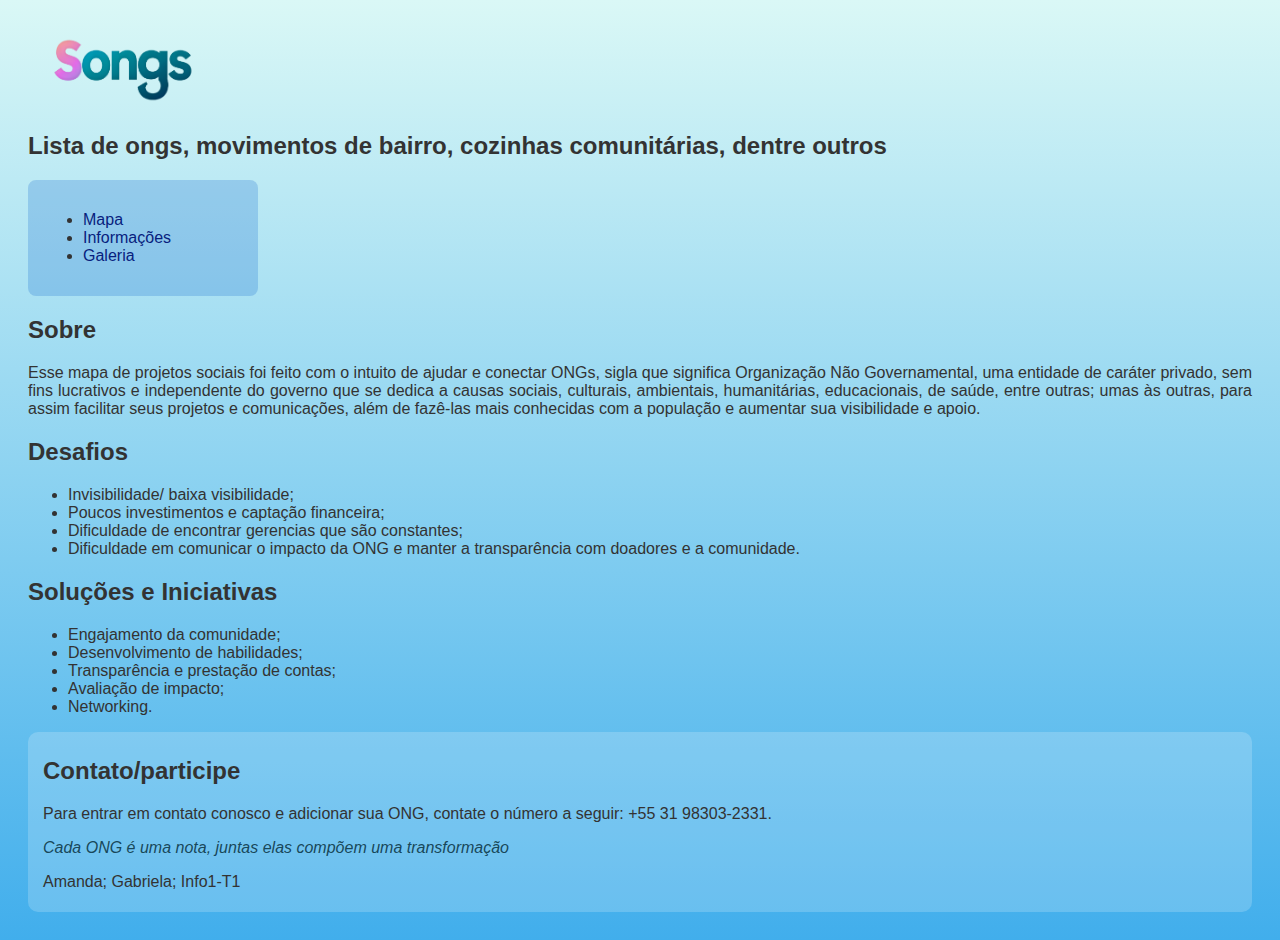
<file: index.html>
<html lang="pt-BR">
    <meta charset="UTF-8">
    <head>
       <title>SONGs</title>
        <link rel="stylesheet" type="text/css" href="../css/style.css">
        <meta charset="UTF-8">
        <meta name="viewport" content="width=device-width, initial-scale=1.0">  
    </head>
    <body>
        
        <header>
            <img class="logo" src="../imgs/logo.png" alt="Logo SONGs" width="150" height="150">
            <h2>Lista de ongs, movimentos de bairro, cozinhas comunitárias, dentre outros</h2>
        </header>
        <nav class="barralateral">
            <ul>
                <li><a href="mapa.html">Mapa </a></li>
                <li><a href="instagram.html">Informações</a></li>
                <li><a href="galeria.html">Galeria </a></li>
            </ul>
        </nav>
        <div>
            <h2>Sobre</h2>
            <p>Esse mapa de projetos sociais foi feito com o intuito de ajudar e conectar ONGs, sigla que significa Organização Não Governamental, uma entidade de caráter privado, sem fins lucrativos e independente do governo que se dedica a causas sociais, culturais, ambientais, humanitárias, educacionais, de saúde, entre outras; umas às outras, para assim facilitar seus projetos e comunicações, além de fazê-las mais conhecidas com a população e aumentar sua visibilidade e apoio.</p>

            <h2>Desafios</h2>
            <ul>
                <li>Invisibilidade/ baixa visibilidade;</li>
                <li>Poucos investimentos e captação financeira;</li>
                <li>Dificuldade de encontrar gerencias que são constantes;</li>
                <li>Dificuldade em comunicar o impacto da ONG e manter a transparência com doadores e a comunidade.</li>
            </ul>

            <h2>Soluções e Iniciativas</h2>
            <ul>
                <li>Engajamento da comunidade;</li>
                <li>Desenvolvimento de habilidades;</li>
                <li>Transparência e prestação de contas;</li>
                <li>Avaliação de impacto;</li>
                <li>Networking.</li>
            </ul>
        </div>

        <div class="final">
            <h2>Contato/participe</h2>
            <p>Para entrar em contato conosco e adicionar sua ONG, contate o número a seguir: +55 31 98303-2331.
            </p>

        <footer>
            <p class="fraseefeito"> Cada ONG é uma nota, juntas elas compõem uma transformação </p>
             <p>Amanda; Gabriela; Info1-T1</p>
        </footer>
         </div>
    </body>
</html>
</file>
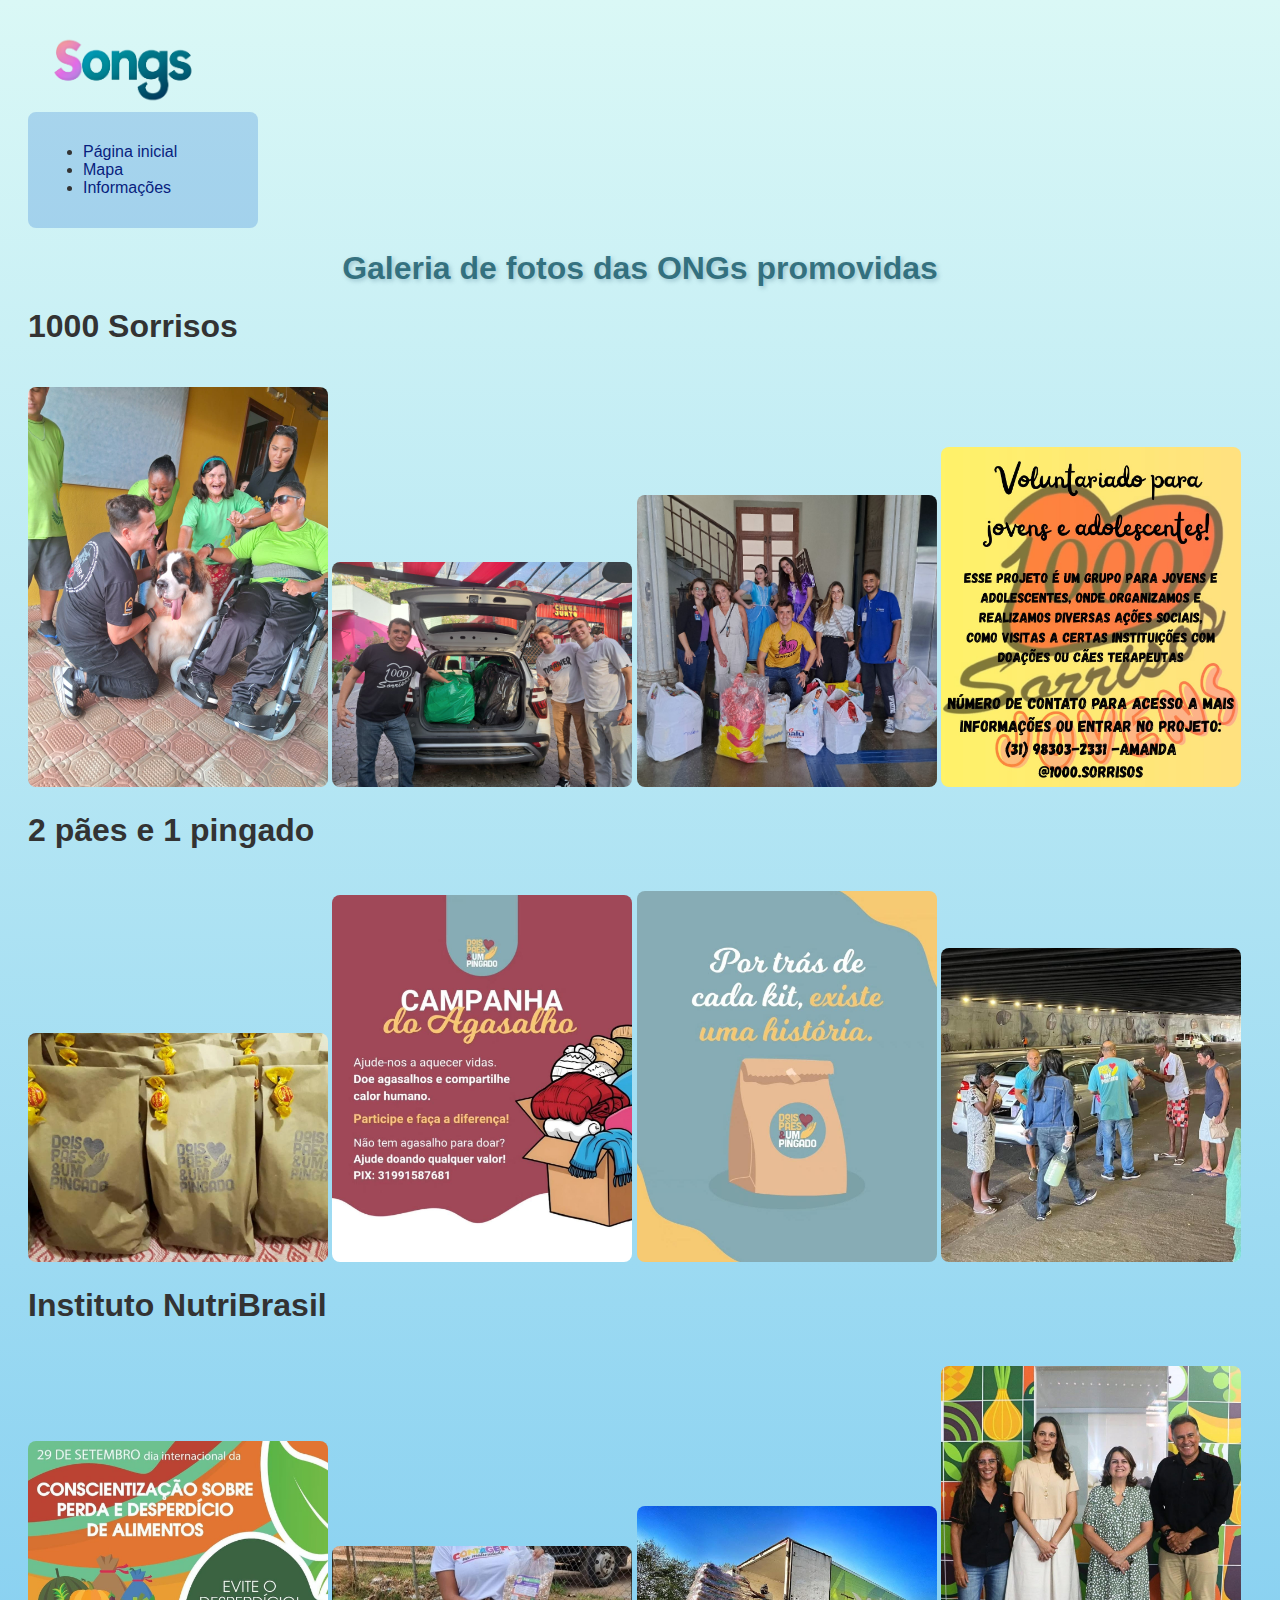
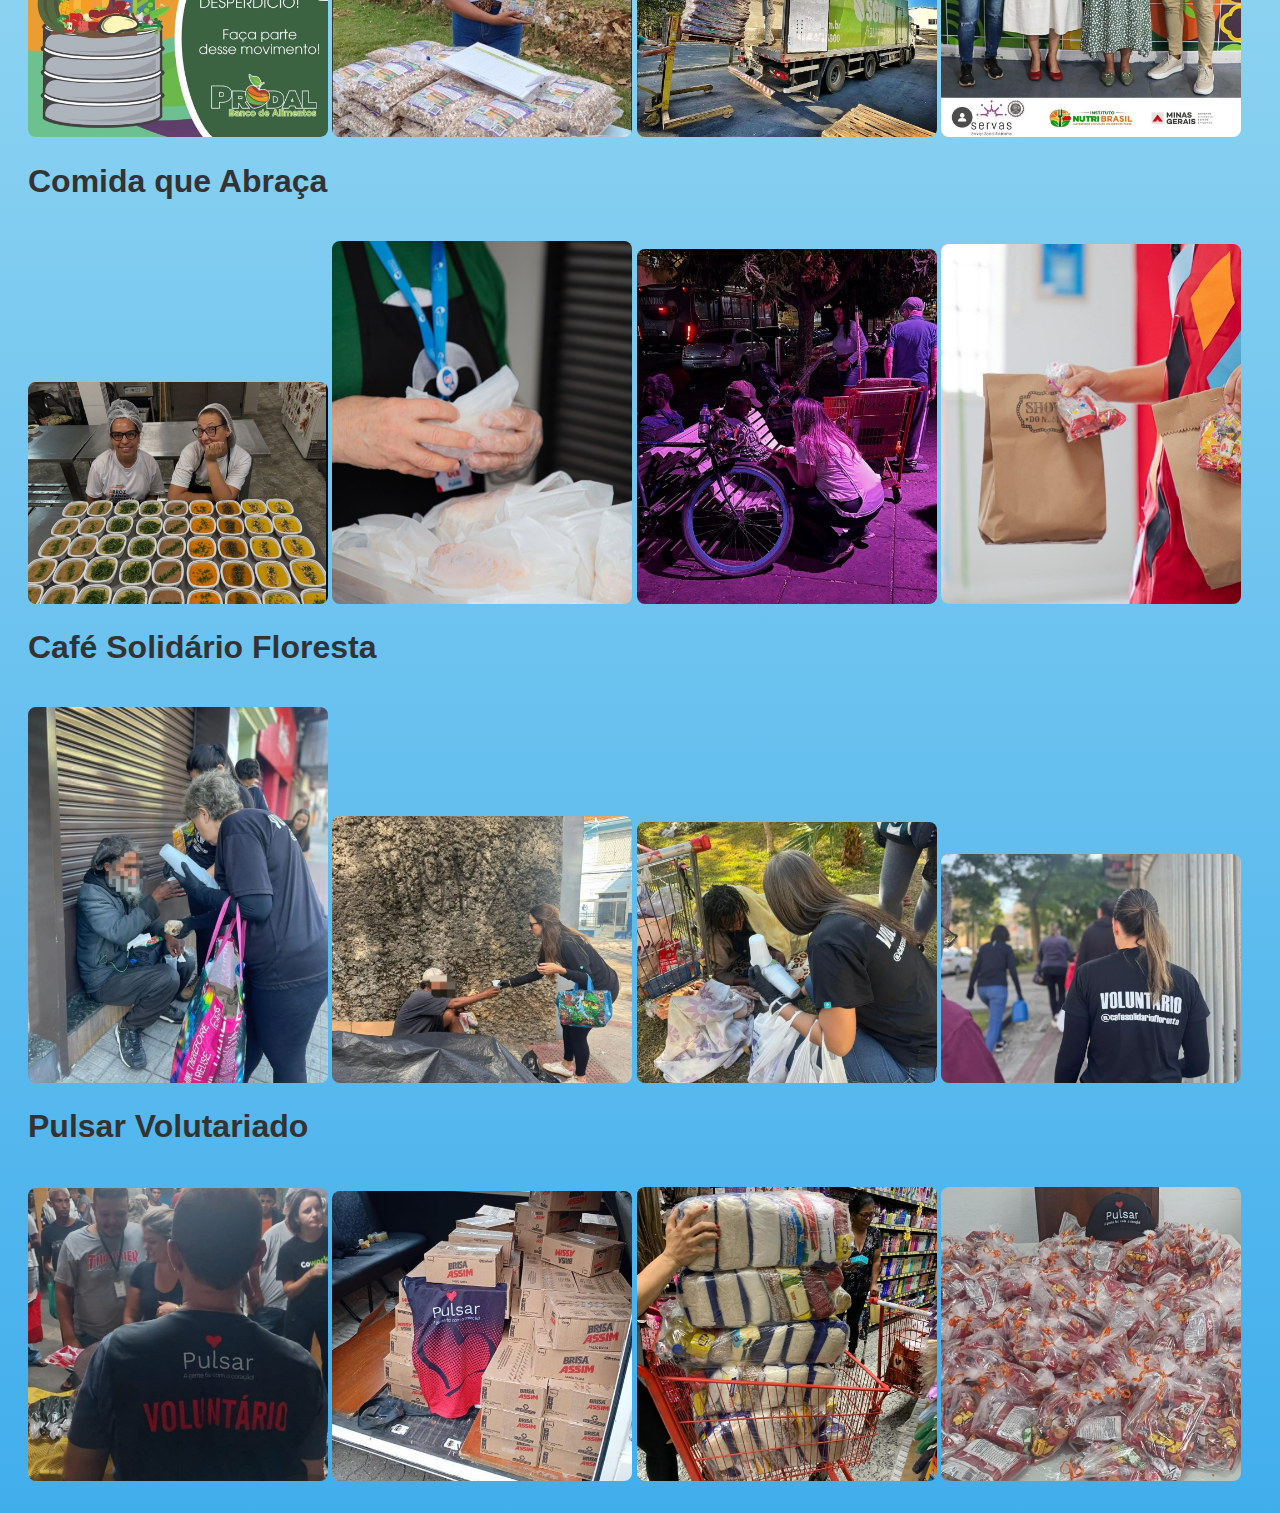
<file: galeria.html>
<html lang="pt-BR">
    <meta charset="UTF-8">
    <head>
        <link rel="stylesheet" type="text/css" href="../css/style.css">
        <meta charset="UTF-8">
        <meta name="viewport" content="width=device-width, initial-scale=1.0"> 
        <title> Galeria </title>
</head>
<header>
    <img class="logo" src="../imgs/logo.png" alt="Logo SONGs" width="150" height="150">
     <nav class="barralateral">
            <ul>
                <li><a href="index.html">Página inicial</a></li>
                <li><a href="mapa.html">Mapa </a></li>
                <li><a href="instagram.html">Informações</a></li>
            </ul>
        </nav>
    <h1 class="tituloprincipal">Galeria de fotos das ONGs promovidas</h1>
</header>
<h1>1000 Sorrisos</h1>
<img src ="../imgs/ms.png" alt="1000 Sorrisos" width="300" height="200">
<img src ="../imgs/ms2.jpeg" alt="1000 Sorrisos" width="300" height="200">
<img src ="../imgs/ms3.jpeg" alt="1000 Sorrisos" width="300" height="200">
<img src ="../imgs/ms4.jpeg" alt="1000 Sorrisos" width="300" height="200">
<h1>2 pães e 1 pingado</h1>
<img src ="../imgs/2pep.png" alt="2 pães e 1 pingado" width="300" height="200">
<img src ="../imgs/2pep1.jpeg" alt="2 pães e 1 pingado" width="300" height="200">
<img src ="../imgs/2pep3.jpeg" alt="2 pães e 1 pingado" width="300" height="200">
<img src ="../imgs/2pep4.jpeg" alt="2 pães e 1 pingado" width="300" height="200">
<h1>Instituto NutriBrasil</h1>
<img src ="../imgs/nb.jpeg" alt="Instituto NutriBrasil" width="300" height="200">
<img src ="../imgs/nb2.jpeg" alt="Instituto NutriBrasil" width="300" height="200">
<img src ="../imgs/nb3.jpeg" alt="Instituto NutriBrasil" width="300" height="200">
<img src ="../imgs/nb1.jpeg" alt="Instituto NutriBrasil" width="300" height="200">
<h1>Comida que Abraça</h1>
<img src ="../imgs/ca.jpeg" alt="Comida que Abraça" width="300" height="200">
<img src ="../imgs/ca2.jpeg" alt="Comida que Abraça" width="300" height="200">
<img src ="../imgs/ca3.jpeg" alt="Comida que Abraça" width="300" height="200">
<img src ="../imgs/ca1.jpeg" alt="Comida que Abraça" width="300" height="200">
<h1>Café Solidário Floresta</h1>
<img src ="../imgs/csf.jpeg" alt="Café Solidário Floresta" width="300" height="200">
<img src ="../imgs/csf1.jpeg" alt="Café Solidário Floresta" width="300" height="200">
<img src ="../imgs/csf2.jpeg" alt="Café Solidário Floresta" width="300" height="200">
<img src ="../imgs/csf3.jpeg" alt="Café Solidário Floresta" width="300" height="200">
<h1>Pulsar Volutariado</h1>
<img src ="../imgs/pv.jpeg" alt="Pulsar Volutariado" width="300" height="200">
<img src ="../imgs/pv1.jpeg" alt="Pulsar Volutariado" width="300" height="200">
<img src ="../imgs/pv2.jpeg" alt="Pulsar Volutariado" width="300" height="200">
<img src ="../imgs/pv3.jpeg" alt="Pulsar Volutariado" width="300" height="200">
</file>
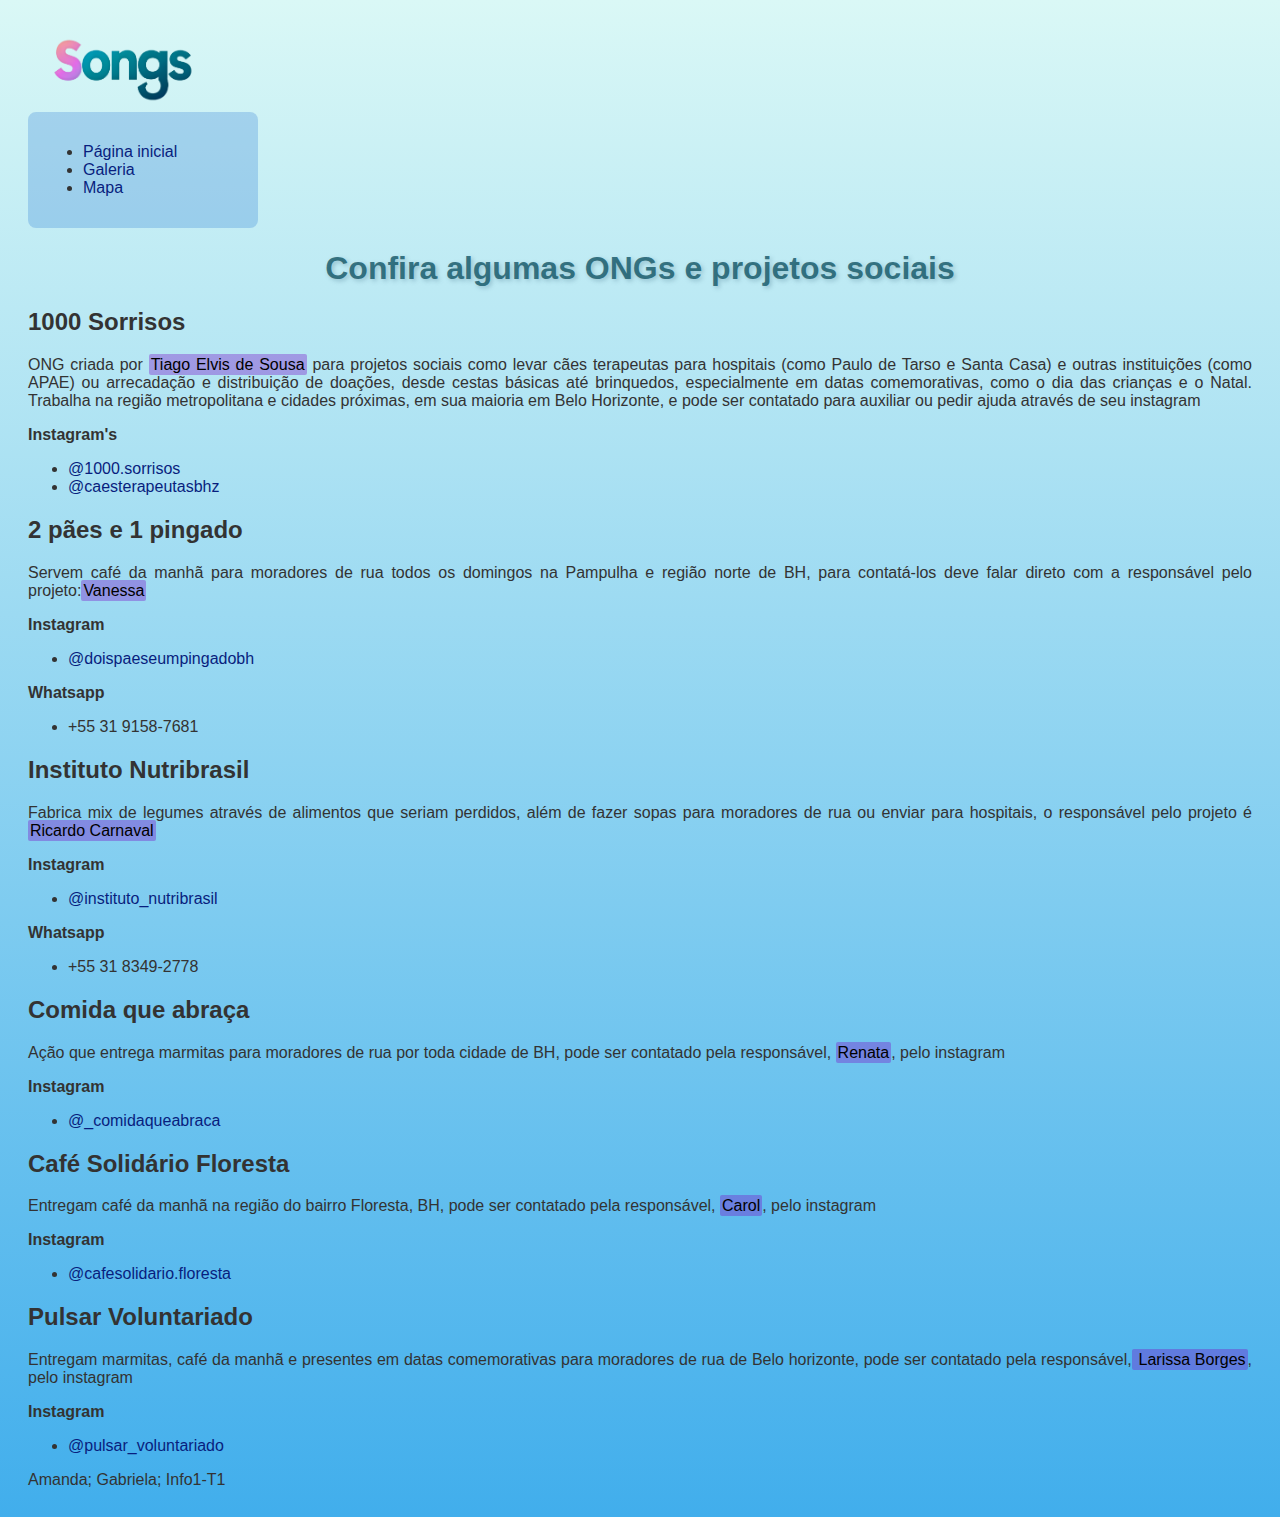
<file: instagram.html>
<html lang="pt-BR">
    <meta charset="UTF-8">
    <head>
        <link rel="stylesheet" type="text/css" href="../css/style.css">
        <meta charset="UTF-8">
        <meta name="viewport" content="width=device-width, initial-scale=1.0"> 
        <title> ONGs promovidas </title>
    
</head>
<header>
    <img class="logo" src="../imgs/logo.png" alt="Logo SONGs" width="150" height="150">
      <nav class="barralateral">
            <ul>
                <li><a href="index.html">Página inicial</a></li>
                <li><a href="galeria.html">Galeria</a></li>
                <li><a href="mapa.html">Mapa </a></li>
            </ul>
        </nav>
    <h1 class="tituloprincipal">Confira algumas ONGs e projetos sociais</h1>
</header>
<body>
        
        <div>
            <h2>1000 Sorrisos</h2>
            <p> ONG criada por <mark class="grifado">Tiago Elvis de Sousa</mark> para projetos sociais como levar cães terapeutas para hospitais (como Paulo de Tarso e Santa Casa) e outras instituições (como APAE) ou arrecadação e distribuição de doações, desde cestas básicas até brinquedos, especialmente em datas comemorativas, como o dia das crianças e o Natal.
                Trabalha na região metropolitana e cidades próximas, em sua maioria em Belo Horizonte, e pode ser contatado para auxiliar ou pedir ajuda através de seu instagram  
            </p>
            <p><b>Instagram's</b></p>
            <nav>
                <ul>
                    <li>
                        <a href="https://www.instagram.com/1000.sorrisos?igsh=MWw5cXF4aWdvMnZhZw=="> @1000.sorrisos </a>
                    </li>
                    <li>
                        <a href="https://www.instagram.com/caesterapeutasbhz?igsh=OWNmZjlmc2NlY2Z4"> @caesterapeutasbhz </a>
                    </li>
                </ul>
            </nav>
        </div>

        <div>
            <h2>2 pães e 1 pingado</h2>
            <p> Servem café da manhã para moradores de rua todos os domingos na Pampulha e região norte de BH, para contatá-los deve falar direto com a responsável pelo projeto:<mark class="grifado">Vanessa </mark>
            </p>
            <p><b>Instagram</b></p>
            <nav>
                <ul>
                    <li>
                        <a href="https://www.instagram.com/doispaeseumpingadobh?igsh=MWVoM2JsbGRjeG53OA=="> @doispaeseumpingadobh </a>
                    </li>
                </ul>
            </nav>
            <p><b>Whatsapp</b></p>
            <ul>
                <li>
                    +55 31 9158-7681
                </li>
            </ul>
        </div>

        <div>
            <h2>Instituto Nutribrasil</h2>
            <p> Fabrica mix de legumes através de alimentos que seriam perdidos, além de fazer sopas para moradores de rua ou enviar para hospitais, o responsável pelo projeto é <mark class="grifado">Ricardo Carnaval</mark>
            </p>
            <p><b>Instagram</b></p>
            <nav>
                <ul>
                    <li>
                        <a href="https://www.instagram.com/instituto_nutribrasil?igsh=MXE0Y292dmJxbmM5NA=="> @instituto_nutribrasil</a>
                    </li>
                </ul>
            </nav>
            <p><b>Whatsapp</b></p>
            <ul>
                <li>
                    +55 31 8349-2778
                </li>
            </ul>
        </div>

        <div>
            <h2>Comida que abraça</h2>
            <p> Ação que entrega marmitas para moradores de rua por toda cidade de BH, pode ser contatado pela responsável, <mark class="grifado">Renata</mark>, pelo instagram
            </p>
            <p><b>Instagram</b></p>
            <nav>
                <ul>
                    <li>
                        <a href="https://www.instagram.com/_comidaqueabraca?igsh=MWhkMzU5cm9waWt4bg=="> @_comidaqueabraca </a>
                    </li>
                </ul>
            </nav>
        </div>

        <div>
            <h2>Café Solidário Floresta</h2>
            <p> Entregam café da manhã na região do bairro Floresta, BH, pode ser contatado pela responsável, <mark class="grifado">Carol</mark>, pelo instagram
            </p>
            <p><b>Instagram</b></p>
            <nav>
                <ul>
                    <li>
                        <a href="https://www.instagram.com/cafesolidario.floresta?igsh=MWdkbzhpamM1bDhoZg=="> @cafesolidario.floresta </a>
                    </li>
                </ul>
            </nav>
        </div>

        <div>
            <h2>Pulsar Voluntariado</h2>
            <p> Entregam marmitas, café da manhã e presentes em datas comemorativas para moradores de rua de Belo horizonte, pode ser contatado pela responsável,<mark class="grifado"> Larissa Borges</mark>, pelo instagram  
            </p>
            <p><b>Instagram</b></p>
            <nav>
                <ul>
                    <li>
                        <a href="https://www.instagram.com/pulsar_voluntariado?igsh=eDkxMnhibjJ5dGYz"> @pulsar_voluntariado </a>
                    </li>
                </ul>
            </nav>
        </div>
        <footer>
             <p>Amanda; Gabriela; Info1-T1</p>
        </footer>
</body>
</html>
</file>
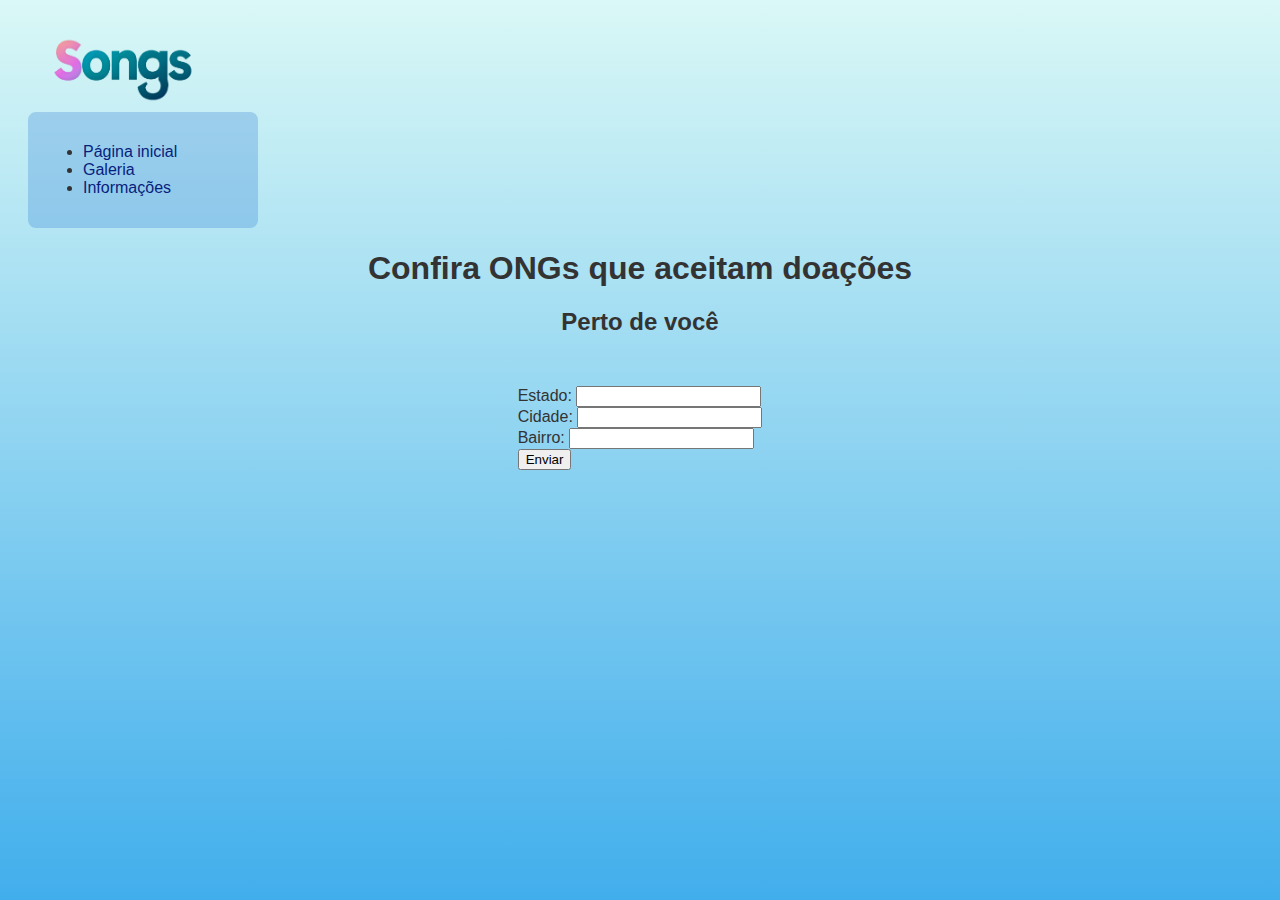
<file: mapa.html>
<html lang="pt-BR">
    <meta charset="UTF-8">
    <head>
        <link rel="stylesheet" type="text/css" href="../css/style.css">
       <title>Doações</title>
       <header>
         <img class="logo" src="../imgs/logo.png" alt="Logo SONGs" width="150" height="150">
            <nav class="barralateral">
            <ul>
                <li><a href="index.html">Página inicial</a></li>
                <li><a href="galeria.html">Galeria</a></li>
                <li><a href="instagram.html">Informações</a></li>
            </ul>
        </nav>
           <h1 class="titulo">Confira ONGs que aceitam doações</h1>
           <h2 class="titulo">Perto de você</h2>
       </header>
   </head>
   <box id="centro">
   <body>
       <form id="busca-maps">
           <label>Estado:</label>
                <input type="text" name="estado" required><br>
            <label>Cidade:</label>
              <input type="text" name="cidade" required><br>
            <label>Bairro:</label>
              <input type="text" name="bairro" required><br>
           <button type="submit">Enviar</button>
       </form>

       <script> //js
       document.getElementById('busca-maps').addEventListener('submit', function(e) {
           e.preventDefault();
           const bairro = encodeURIComponent(this.bairro.value);
           const cidade = encodeURIComponent(this.cidade.value);
           const estado = encodeURIComponent(this.estado.value);
           const url = `https://www.google.com/maps/search/Ong+${bairro}+${cidade}+${estado}`;
           window.open(url, '_blank');
       });
       </script>
   </body>
   </box>
</html>
</file>
<file: css/style.css>
body {
    font-family: 'Segoe UI', Tahoma, Verdana, sans-serif;
    background-image: linear-gradient(rgb(218, 248, 246), rgb(65, 174, 236));
    color: #333;
    padding: 20px;
    text-align: justify;
  }
mark {
  background-color: #fff3b0;
  padding: 2px;
  border-radius: 11px;
}
img {
  max-width: 100%;
  height: auto;
  border-radius: 8px;
  margin-top: 20px;
}
.tituloprincipal {
 text-align: center;
  text-shadow: 2px 2px 4px rgba(71, 118, 139, 0.356);
  color:rgba(23, 89, 105, 0.822);
  font-weight: bold;
}
.titulo{
 text-align: center;
 font-weight: bold;
}
.barralateral {
  width: 200px;
  background-color: rgba(0, 88, 202, 0.212);
  padding: 15px;
  border-radius: 8px;
  margin-bottom: 20px;
  float: unset;
  }

.grifado {
  background-color: #7916ca5e;
  border-radius: 2px;
}
.logo {
  display: block;
  margin: 0px 20px auto 20px;
}
.fraseefeito {
  text-align: left;
  font-style: italic;
  color: rgba(1, 38, 48, 0.801);
}
.final {
  background-color: rgba(255, 255, 255, 0.192);
  border-radius: 10px;
  padding: 5px 5px 5px 15px;
}
a {
  color: #081e7e;
  text-decoration: none;
}
a:hover {
  background-image: linear-gradient(to top, #71009e, #00298f4d);
  -webkit-background-clip: text;
  background-clip: text;
  color: transparent;
}
#centro {
  display: flex;
  justify-content: center;
  align-items: center;
  margin-top: 50px;
  margin-bottom: 20px;
}
</file>
